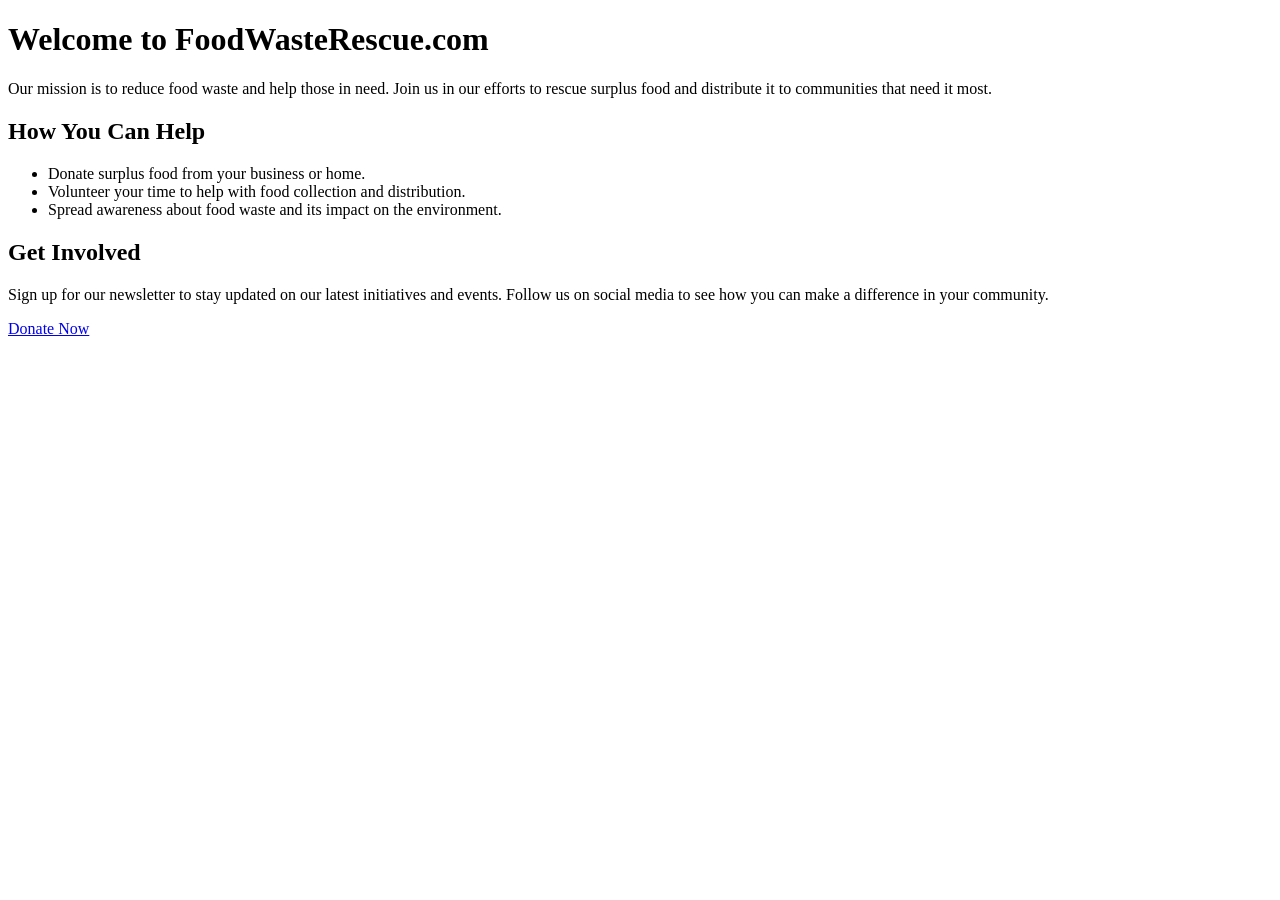
<file: main.html>
<!DOCTYPE html>
<html lang="en">
<head>
    <meta charset="UTF-8">
    <meta name="viewport" content="width=device-width, initial-scale=1.0">
    <title>FoodWasteRescue.com</title>
</head>
<body>
<h1>Welcome to FoodWasteRescue.com</h1>
<p>Our mission is to reduce food waste and help those in need. Join us in our efforts to rescue surplus food and distribute it to communities that need it most.</p>
<h2>How You Can Help</h2>
<ul>
    <li>Donate surplus food from your business or home.</li>
    <li>Volunteer your time to help with food collection and distribution.</li>
    <li>Spread awareness about food waste and its impact on the environment.</li>
</ul>
<h2>Get Involved</h2>
<p>Sign up for our newsletter to stay updated on our latest initiatives and events. Follow us on social media to see how you can make a difference in your community.</p>
<a href="donate.html" target="_blank">Donate Now</a>
</body>
</html>
</file>
